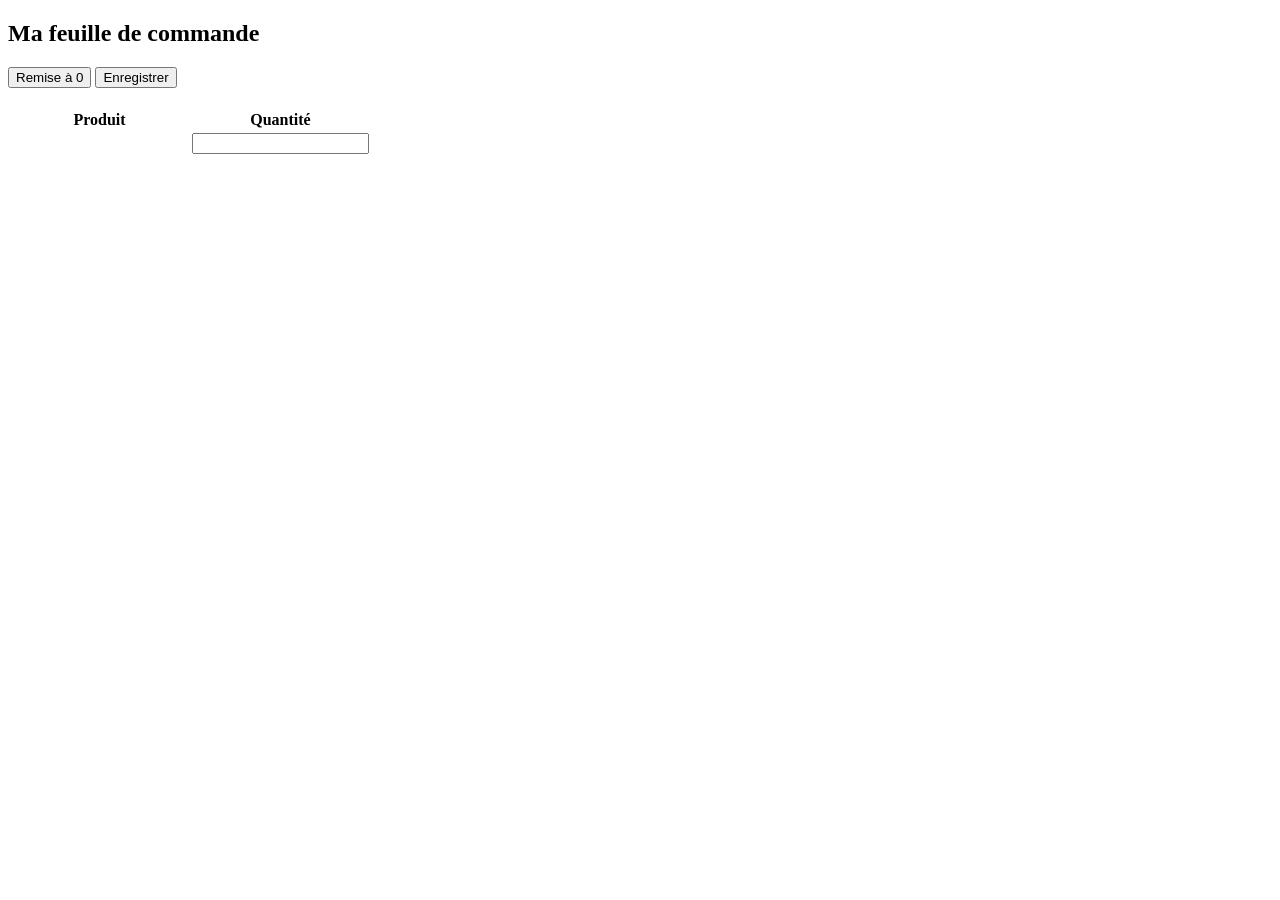
<file: src/main/resources/templates/commandes/index.html>
<!DOCTYPE html>
<html xmlns:th="http://www.thymeleaf.org">

<head th:replace="~{layout/base :: head}"
></head>

<body class="client_page">

<div th:replace="~{layout/base :: layout(~{::section})}">
    <section>

        <div class="container py-4">

            <!-- Header -->
            <form th:action="@{/commandes}" method="post">

                <div class="d-flex justify-content-between align-items-center mb-4">
                    <h1 class="mb-0">Ma feuille de commande</h1>

                    <div class="d-flex gap-2">
                        <button type="button"
                                class="btn btn-warning"
                                onclick="resetQuantities()">
                            Remise à 0
                        </button>

                        <button class="btn btn-primary btn-save" type="submit">
                            Enregistrer
                        </button>
                    </div>
                </div>
                <!-- Catégories -->
                <div th:each="category : ${productsByCategory}" class="mb-5">

                    <h2 class="h4 mb-3" th:text="${category.key}"></h2>

                    <table class="table table-striped table-hover table-bordered align-middle w-100 fixed-table">

                        <thead class="table-light">
                        <tr>
                            <th style="width: 50%;">Produit</th>
                            <th style="width: 50%;">Quantité</th>
                        </tr>
                        </thead>

                        <tbody>
                        <tr th:each="product : ${category.value}"
                            th:if="${product.active}">

                            <td th:text="${product.name}"></td>

                            <td>
                                <input type="number"
                                       class="form-control form-control-sm"
                                       th:name="'product_' + ${product.id}"
                                       th:value="${quantities[product.id]}"
                                       min="0"/>
                            </td>

                        </tr>
                        </tbody>

                    </table>

                </div>

            </form>

        </div>

    </section>
</div>
<footer th:replace="~{layout/base :: footer}"></footer>
<script>
    let modified = false;
    let allowExit = false;

    const form = document.querySelector('form');

    function resetQuantities() {

        const inputs = document.querySelectorAll('input[type="number"]');

        const hasPositiveValue = [...inputs].some(input => {
            return parseInt(input.value || 0, 10) > 0;
        });

        if (hasPositiveValue) {
            modified = true;
        }

        if (!confirm('Mettre toutes les quantités à 0 ?')) {
            return;
        }

        inputs.forEach(input => {
            input.value = "";
        });
    }

    document.querySelectorAll('input[type="number"]').forEach(input => {
        input.addEventListener('input', function() {
            modified = true;
        });
    });

    document.querySelector('.btn-save').addEventListener('click', () => {
        allowExit = true;
        modified = false;
    });


    window.addEventListener('beforeunload', function(e) {
        if (modified && !allowExit) {
            e.preventDefault();
        }
    });

    document.querySelectorAll('a, button[type="submit"]:not(.btn-save)').forEach(el => {
        el.addEventListener('click', function(e) {
            if (modified ) {
                if (!confirm('Vous avez des modifications non enregistrées. Quitter quand même ?')) {
                    e.preventDefault();
                } else {
                    modified = false;
                }
            }
        });
    });

</script>
</body>
</html>
</file>
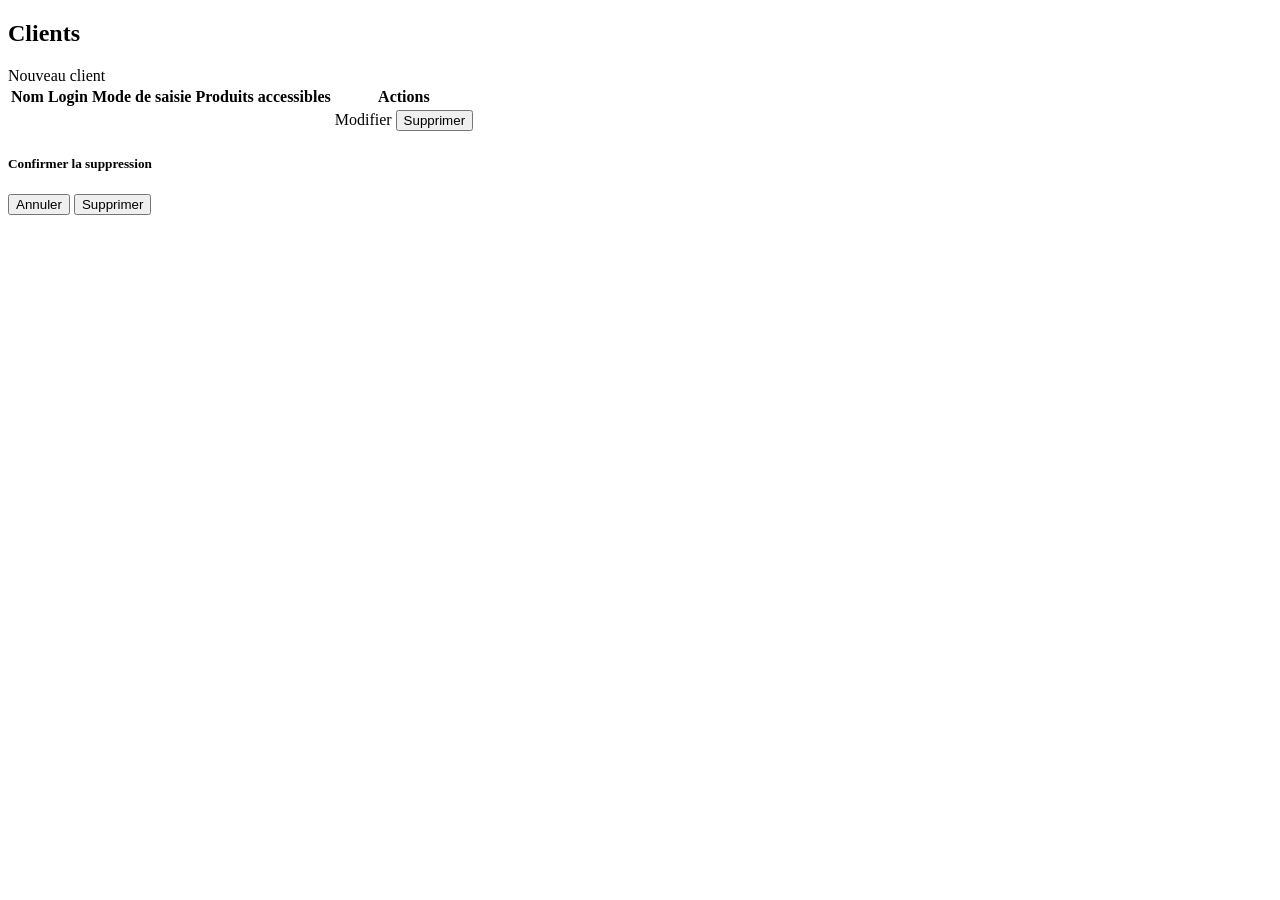
<file: src/main/resources/templates/admin/clients/index.html>
<!DOCTYPE html>
<html xmlns:th="http://www.thymeleaf.org">

<head th:replace="~{layout/base :: head}"></head>

<body class="admin_page">

<div th:replace="~{layout/base :: layout(~{::section})}">
    <section>
        <div class="d-flex justify-content-between align-items-center mb-3">
            <h1>Clients</h1>

            <a class="btn btn-primary"
               th:href="@{/admin/clients/nouveau}">
                Nouveau client
            </a>
        </div>
        <table class="table table-striped table-hover table-bordered align-middle">
            <tr>
                <th>Nom</th>
                <th>Login</th>
                <th>Mode de saisie</th>
                <th>Produits accessibles</th>
                <th>Actions</th>
            </tr>
            <tr th:each="client : ${clients}">
                <td th:text="${client.name}"></td>
                <td th:text="${client.login}"></td>
                <td th:text="${client.inputMode == 'ORDER' ? 'Commande' : 'Stock'}"></td>
                <td th:text="${client.accessibleProducts.size()}"></td>
                <td>
                    <div class="d-flex align-items-center gap-1 mb-3">
                        <a class = "btn btn-primary"th:href="@{/admin/clients/{id}/modifier(id=${client.id})}">Modifier</a>
                        <button class="btn btn-danger"
                                data-bs-toggle="modal"
                                data-bs-target="#modalConfirm"
                                th:attr="data-action=@{/admin/clients/{id}/supprimer(id=${client.id})},
                     data-name=${client.name}">
                            Supprimer
                        </button>


                    </div>
                </td>
            </tr>
        </table>

        <!-- Modal -->
        <div class="modal fade" id="modalConfirm" tabindex="-1">
            <div class="modal-dialog">
                <div class="modal-content">
                    <div class="modal-header">
                        <h5 class="modal-title">Confirmer la suppression</h5>
                    </div>
                    <div class="modal-body">
                        <p id="modalMessage"></p>
                    </div>
                    <div class="modal-footer">
                        <form id="modalForm" method="post">
                            <input type="hidden" th:name="${_csrf.parameterName}" th:value="${_csrf.token}"/>
                            <button type="button" class="btn btn-secondary" data-bs-dismiss="modal">Annuler</button>
                            <button type="submit" class="btn btn-danger">Supprimer</button>
                        </form>
                    </div>
                </div>
            </div>
        </div>

        <script>
            document.getElementById('modalConfirm').addEventListener('show.bs.modal', function(event) {
                const button = event.relatedTarget;
                const action = button.getAttribute('data-action');
                const name = button.getAttribute('data-name');
                document.getElementById('modalMessage').textContent = 'Voulez-vous vraiment supprimer le client ' + name + ' ?';
                document.getElementById('modalForm').action = action;
            });
        </script>

    </section>
</div>
<footer th:replace="~{layout/base :: footer}"></footer>
</body>
</html>
</file>
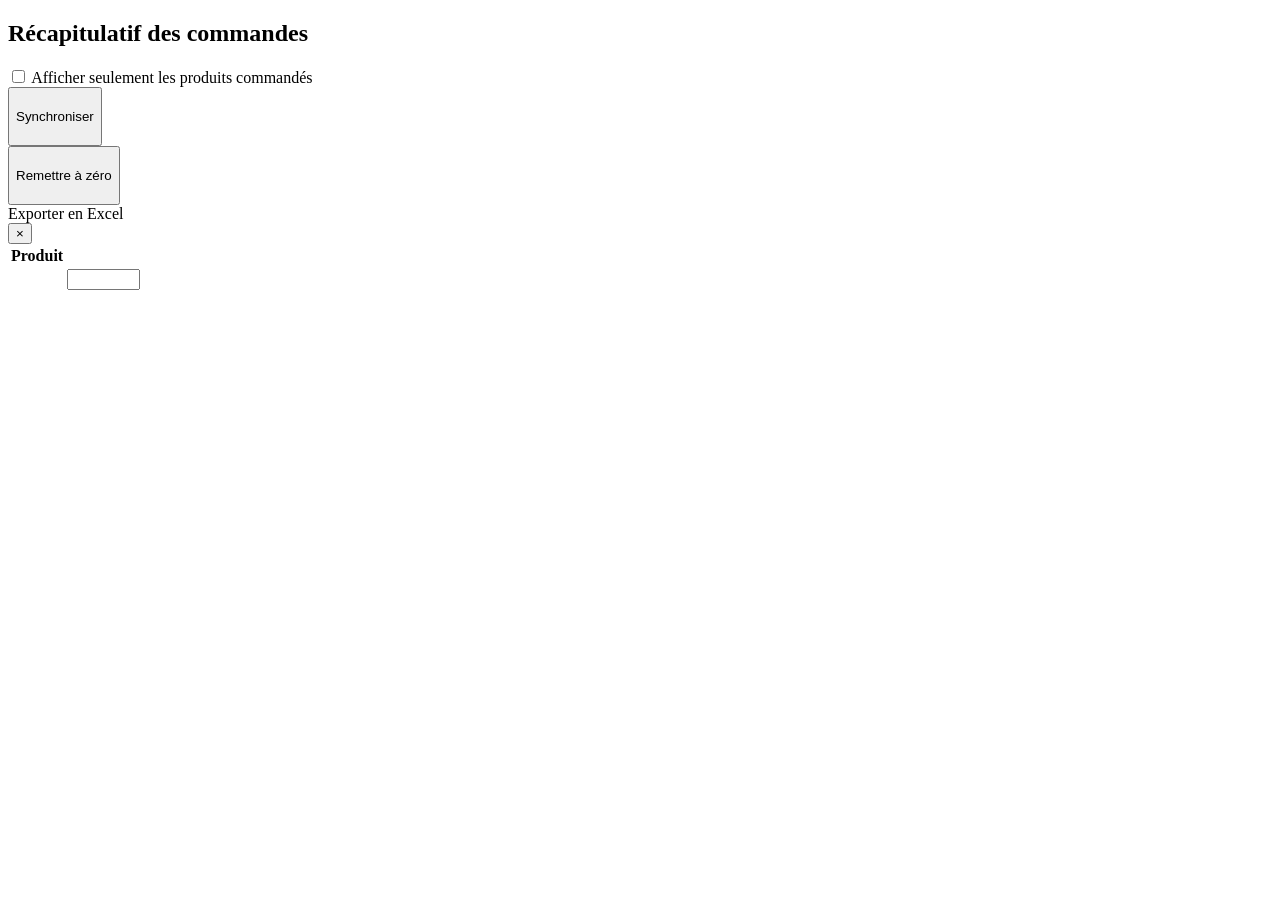
<file: src/main/resources/templates/admin/commandes/index.html>
<!DOCTYPE html>
<html xmlns:th="http://www.thymeleaf.org">

<head th:replace="~{layout/base :: head}"></head>

<body class="admin_page">

<div th:replace="~{layout/base :: layout(~{::section})}">
    <section>

        <div class="d-flex justify-content-between align-items-stretch gap-2 mb-3">
            <h1 class="mb-0">Récapitulatif des commandes</h1>

            <form method="get" class="d-flex align-items-center">
                <div class="form-check mb-0">
                    <input class="form-check-input" type="checkbox"
                           name="seulementCommandes"
                           value="true"
                           th:checked="${seulementCommandes}"
                           onchange="this.form.submit()"/>
                    <label class="form-check-label">
                        Afficher seulement les produits commandés
                    </label>
                </div>
                <input type="hidden" name="seulementCommandes" value="false"/>
            </form>

            <div class="d-flex align-items-center gap-2">

                <form method="post" th:action="@{/admin/commandes/sync}">
                    <input type="hidden" th:name="${_csrf.parameterName}" th:value="${_csrf.token}" />
                    <button type="submit" class="btn btn-warning btn-change" style="height: 59px;"
                            onclick="return confirm('Confirmer la synchronisation ? Toutes les données du tableau seront écrasées')">
                        Synchroniser
                    </button>
                </form>

                <form method="post" th:action="@{/admin/commandes/reset}">
                    <input type="hidden" th:name="${_csrf.parameterName}" th:value="${_csrf.token}" />
                    <button type="submit" class="btn btn-danger btn-change" style="height: 59px;"
                            onclick="return confirm('Confirmer la suppression ? Toutes les données des commandes clients et du tableau récapitulatif seront supprimées')">
                        Remettre à zéro
                    </button>
                </form>

                <a class="btn btn-primary btn-export"
                   style="height: 59px"
                   th:href="@{/admin/commandes/export}">
                    Exporter en Excel
                </a>

            </div>
        </div>

        <!-- ORDERS LIST -->
        <div th:each="order : ${orders}"
             class="d-flex align-items-center border rounded p-3 mb-2">

    <span th:text="${order.user.name + ' a enregistré une commande le ' +
    #temporals.format(order.date, 'EEEE dd MMMM à HH''h''mm')}"></span>

            <form th:action="@{/admin/commandes/{id}/delete(id=${order.id})}"
                  method="post"
                  class="ms-auto">

                <button type="submit" class="btn btn-sm btn-outline-primary">
                    ×
                </button>

            </form>
        </div>

        <!-- FORM SAVE GLOBAL -->
        <form id="saveForm">

            <input type="hidden"
                   th:name="${_csrf.parameterName}"
                   th:value="${_csrf.token}" />

            <table class="table table-striped table-hover table-bordered align-middle">

                <thead>
                <tr>
                    <th>Produit</th>

                    <th th:each="client, iterStat : ${clients}"
                        th:classappend="${client.inputMode == 'ORDER'
                        and (iterStat.first
                        or clients[iterStat.index - 1].inputMode == 'STOCK')} ? 'separator-col' : ''">

                        <a th:href="@{/admin/commandes/edit/{id}(id=${client.id})}"
                           th:text="${client.name}">
                        </a>

                    </th>

                </tr>
                </thead>

                <tbody>

                <tr th:each="product, pStat : ${products}"
                    th:classappend="${product.category == 'boeuf'} ? 'table-boeuf'
                   : (${product.category == 'veau'} ? 'table-veau'
                   : 'table-porc')">

                    <td th:text="${product.name}"></td>

                    <td th:each="client, cStat : ${clients}"
                        th:classappend="${client.inputMode == 'ORDER'
                            and (cStat.first
                            or clients[cStat.index - 1].inputMode == 'STOCK')} ? 'separator-col' : ''"
                        th:with="i=${pStat.index * clients.size() + cStat.index}">
                        <!-- ========================= -->
                        <!-- COMMON DATA (TOUJOURS) -->
                        <!-- ========================= -->

                        <input type="hidden"
                               th:name="'items[' + ${i} + '].userId'"
                               th:value="${client.id}" />

                        <input type="hidden"
                               th:name="'items[' + ${i} + '].productId'"
                               th:value="${product.id}" />

                        <input type="hidden"
                               th:name="'items[' + ${i} + '].quantity'"
                               th:value="${quantities[client.id] != null ? quantities[client.id][product.id] : 0}" />

                        <!-- ========================= -->
                        <!-- STOCK MODE (READ ONLY) -->
                        <!-- ========================= -->

                        <div class="d-flex justify-content-between align-items-center">

                    <span th:text="${quantities[client.id] != null ? quantities[client.id][product.id] : 0}">
                    </span>

                            <input th:if="${quantities[client.id] != null
                                    and quantities[client.id][product.id] != 0}"
                                    type="number"
                                   min="0"
                                   class="form-control form-control-sm text-end ms-auto"
                                   style="width:65px;"
                                   th:name="'items[' + ${i} + '].doneQuantity'"
                                   th:value="${doneQuantities[client.id] != null ? doneQuantities[client.id][product.id] : 0}" />

                        </div>

                    </td>

                </tr>

                </tbody>

            </table>

        </form>

    </section>
</div>

<script>


    const csrfToken =
        document.querySelector('meta[name="_csrf"]').content;

    const csrfHeader =
        document.querySelector('meta[name="_csrf_header"]').content;

    document.querySelectorAll("input[name$='doneQuantity']")
        .forEach(input => {

            input.addEventListener("change", async () => {
                await saveDoneQuantity(input);
            });

        });

    async function saveDoneQuantity(input) {

        const row = input.closest("tr");
        const cell = input.closest("td");

        const productId = row.querySelector("input[name$='productId']").value;
        const userId = cell.querySelector("input[name$='userId']").value;
        const quantity = cell.querySelector("input[name$='quantity']").value;

        const item = {
            userId,
            productId,
            quantity,
            doneQuantity: input.value
        };

        await fetch('/admin/commandes/item', {
            method: 'POST',
            headers: {
                'Content-Type': 'application/json',
                [csrfHeader]: csrfToken
            },
            body: JSON.stringify(item)
        });
    }



</script>
<footer th:replace="~{layout/base :: footer}"></footer>
</body>
</html>
</file>
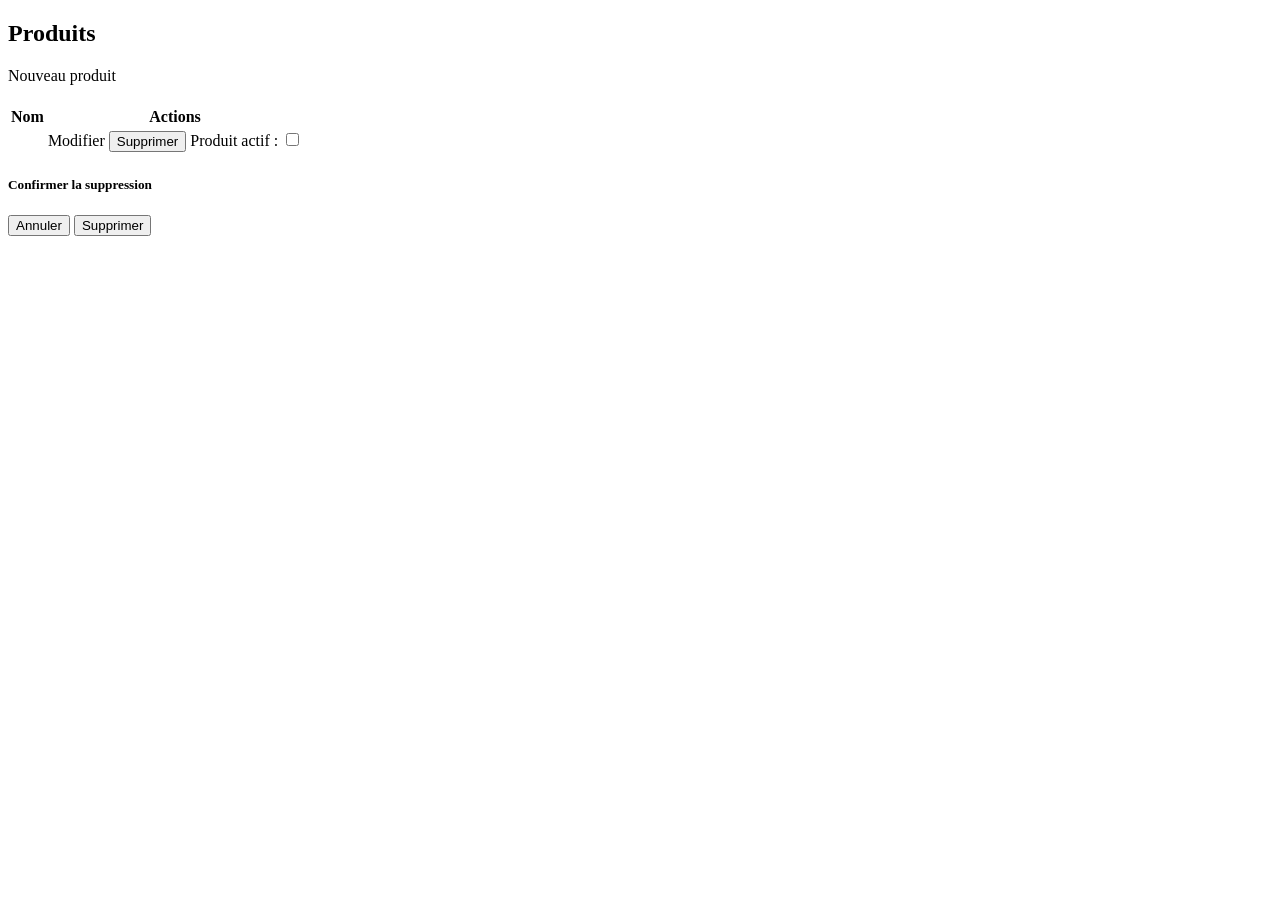
<file: src/main/resources/templates/admin/produits/index.html>
<!DOCTYPE html>
<html xmlns:th="http://www.thymeleaf.org">

<head th:replace="~{layout/base :: head}"></head>

<body class="admin_page">

<div th:replace="~{layout/base :: layout(~{::section})}">
    <section>
        <div class="d-flex justify-content-between align-items-center mb-3">
            <h1>Produits</h1>
            <a class="btn btn-primary" th:href="@{/admin/produits/nouveau}">Nouveau produit</a>
        </div>

        <div th:each="category : ${productsByCategory}">
            <h2 th:text="${category.key}"></h2>
            <table class="table table-striped table-hover table-bordered align-middle">
                <tr>
                    <th>Nom</th>
                    <th>Actions</th>
                </tr>
                <tr th:each="product : ${category.value}">
                    <td th:text="${product.name}"></td>
                    <td>
                        <div class="d-flex align-items-center gap-1">
                            <a class="btn btn-primary" th:href="@{/admin/produits/{id}/modifier(id=${product.id})}">Modifier</a>
                            <button class="btn btn-danger"
                                    data-bs-toggle="modal"
                                    data-bs-target="#modalConfirm"
                                    th:attr="data-action=@{/admin/produits/{id}/supprimer(id=${product.id})},data-name=${product.name}">
                                Supprimer
                            </button>

                            <label class="form-check-label">
                                Produit actif :
                            </label>

                            <input type="checkbox"
                                   class="checkActive"
                                   name="active"
                                   th:value="${product.id}"
                                   th:checked="${product.active}"/>
                        </div>
                    </td>
                </tr>
            </table>
        </div>

        <!-- Modal -->
        <div class="modal fade" id="modalConfirm" tabindex="-1">
            <div class="modal-dialog">
                <div class="modal-content">
                    <div class="modal-header">
                        <h5 class="modal-title">Confirmer la suppression</h5>
                    </div>
                    <div class="modal-body">
                        <p id="modalMessage"></p>
                    </div>
                    <div class="modal-footer">
                        <form id="modalForm" method="post">
                            <input type="hidden" th:name="${_csrf.parameterName}" th:value="${_csrf.token}"/>
                            <button type="button" class="btn btn-secondary" data-bs-dismiss="modal">Annuler</button>
                            <button type="submit" class="btn btn-danger">Supprimer</button>
                        </form>
                    </div>
                </div>
            </div>
        </div>


    </section>
</div>
<footer th:replace="~{layout/base :: footer}"></footer>
<script>

    document.getElementById('modalConfirm').addEventListener('show.bs.modal', function(event) {
        const button = event.relatedTarget;
        document.getElementById('modalMessage').textContent = 'Voulez-vous vraiment supprimer ' + button.getAttribute('data-name') + ' ?';
        document.getElementById('modalForm').action = button.getAttribute('data-action');
    });

    document.querySelectorAll('.checkActive').forEach(cb => {
        cb.addEventListener('change', async (e) => {

            const id = e.target.value;
            const active = e.target.checked;
            const previous = !active;

            const token = document.querySelector('meta[name="_csrf"]').content;
            const header = document.querySelector('meta[name="_csrf_header"]').content;

            const res = await fetch(`/admin/produits/${id}/active`, {
                method: "PATCH",
                headers: {
                    "Content-Type": "application/json",
                    [header]: token
                },
                body: JSON.stringify({ active })
            });

            if (!res.ok) {

                if (!res.ok) e.target.checked = previous; // rollback UI
                alert("Le produit ne peut pas être désactivé, il est présent dans une commande client !")
            }
        });
    });
</script>
</body>
</html>
</file>
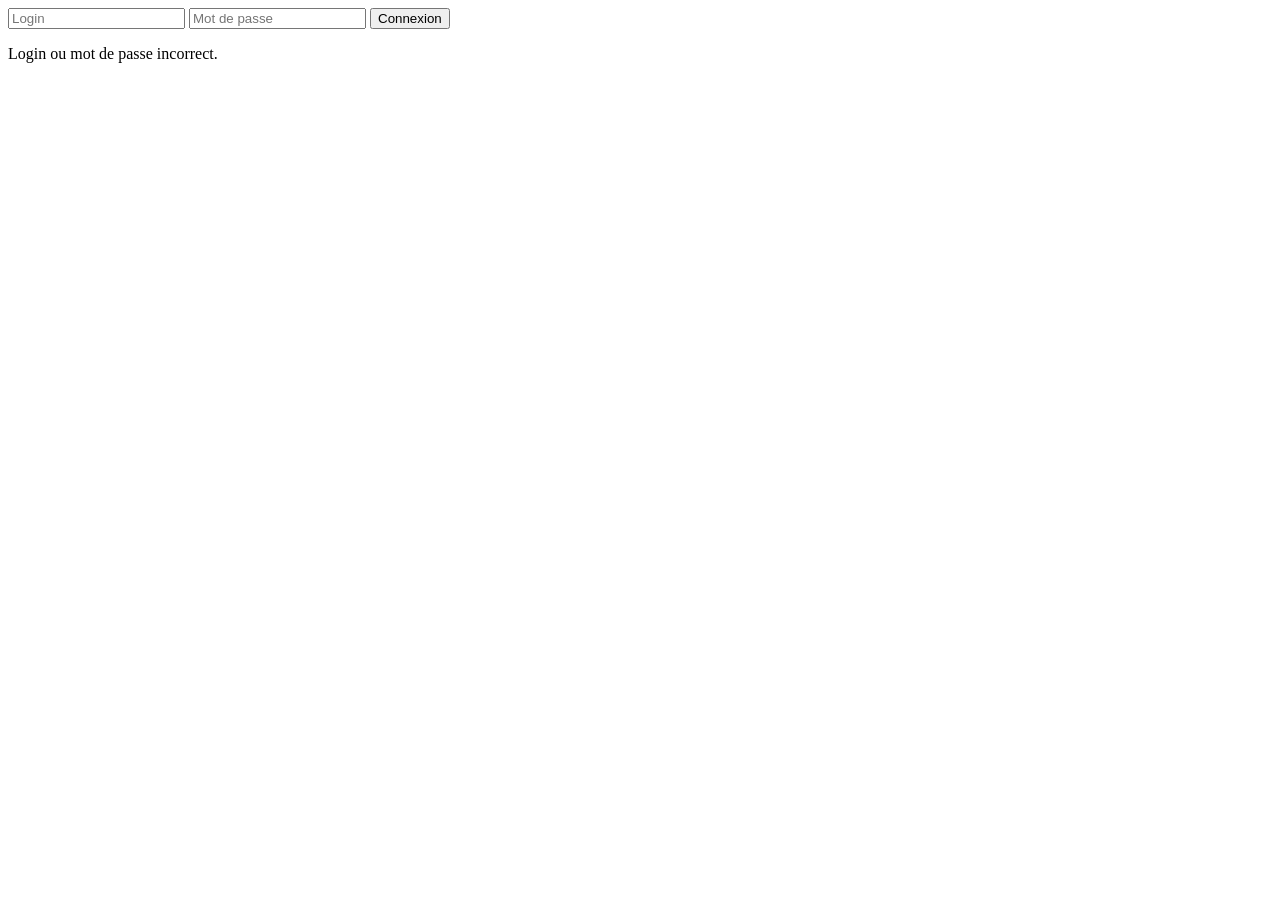
<file: src/main/resources/templates/auth/login.html>
<!DOCTYPE html>
<html xmlns:th="http://www.thymeleaf.org">
<body>
<form th:action="@{/login}" method="post">
    <input type="text" name="username" placeholder="Login"/>
    <input type="password" name="password" placeholder="Mot de passe"/>
    <button type="submit">Connexion</button>

    <p th:if="${param.error}">Login ou mot de passe incorrect.</p>
</form>
</body>
</html>
</file>
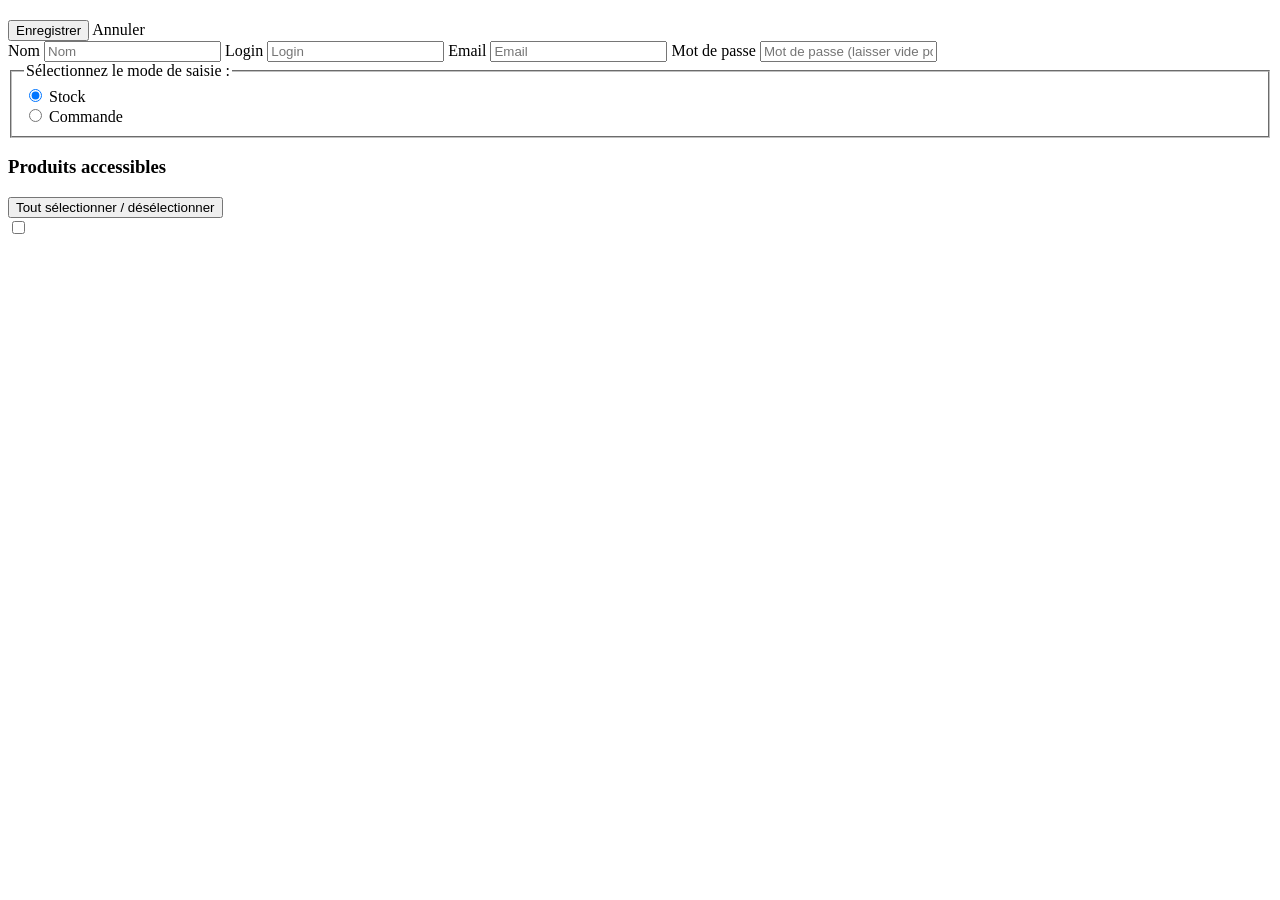
<file: src/main/resources/templates/admin/clients/form.html>
<!DOCTYPE html>
<html xmlns:th="http://www.thymeleaf.org">

<head th:replace="~{layout/base :: head}"></head>

<body class="admin_page">

<div th:replace="~{layout/base :: layout(~{::section})}">
    <section>
        <form th:action="${client.id} ? @{/admin/clients/{id}(id=${client.id})} : @{/admin/clients}"
              method="post">
            <div class="d-flex align-items-center mb-3">
                <h1 class="me-auto"
                    th:text="${client.id} ? 'Modifier le client' : 'Nouveau client'"></h1>
                <button class="btn btn-primary me-1" type="submit">Enregistrer</button>
                <a class="btn btn-danger" th:href="@{/admin/clients}">Annuler</a>
            </div>

            <label for="name">Nom</label>
            <input id="name" type="text" name="name" th:value="${client.name}" placeholder="Nom"/>

            <label for="login">Login</label>
            <input id="login" type="text" name="login" th:value="${client.login}" placeholder="Login"/>

            <label for="email">Email</label>
            <input id="email" type="email" name="email" autocomplete="off" th:value="${client.email}" placeholder="Email"/>

            <label for="password">Mot de passe</label>
            <input id="password" type="password" name="password" autocomplete="off" placeholder="Mot de passe (laisser vide pour ne pas changer)"/>

            <fieldset>
                <legend>Sélectionnez le mode de saisie&nbsp;:</legend>

                <div>
                    <input type="radio"
                           id="stock"
                           name="inputMode"
                           value="STOCK" checked
                           th:checked="${client.inputMode == 'STOCK'}" />
                    <label for="stock">Stock</label>
                </div>

                <div>
                    <input type="radio"
                           id="commande"
                           name="inputMode"
                           value="ORDER"
                           th:checked="${client.inputMode == 'ORDER'}" />
                    <label for="commande">Commande</label>
                </div>
            </fieldset>


            <h3>Produits accessibles</h3>
            <button type="button" onclick="toggleAll()">
                Tout sélectionner / désélectionner
            </button>
            <div th:each="product : ${allProducts}">
                <label>
                    <input type="checkbox"
                           name="productIds"
                           th:value="${product.id}"
                           th:checked="${client.accessibleProducts.contains(product)}"/>
                    <span th:text="${product.name}"></span>
                    <small th:text="${product.category}"></small>
                </label>
            </div>
        </form>
    </section>
</div>
<footer th:replace="~{layout/base :: footer}"></footer>
<script>
    function toggleAll() {
        const checkboxes = document.querySelectorAll(
            'input[name="productIds"]'
        );

        const allChecked = [...checkboxes].every(cb => cb.checked);

        checkboxes.forEach(cb => {
            cb.checked = !allChecked;
        });
    }
</script>
</body>
</html>
</file>
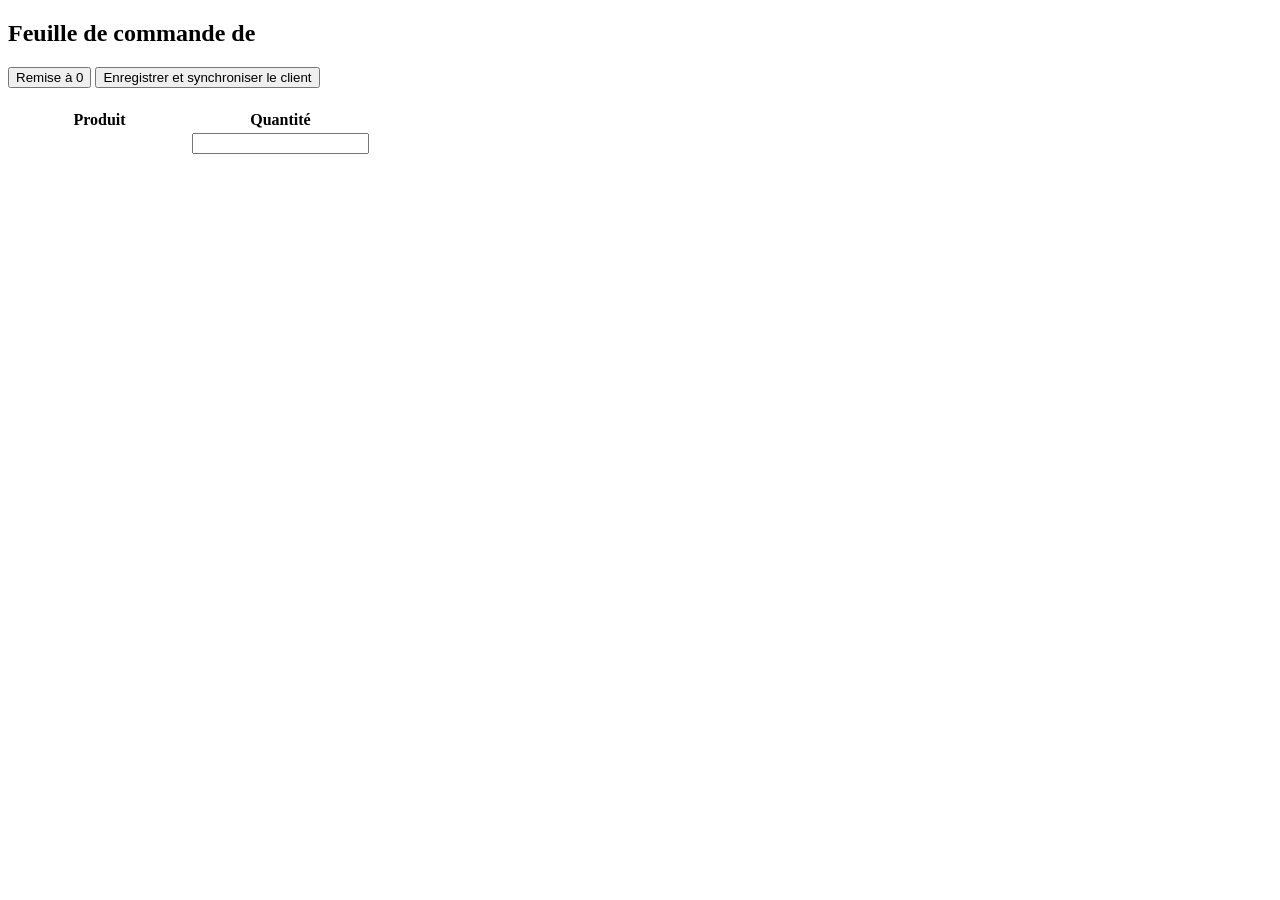
<file: src/main/resources/templates/admin/commandes/edit.html>
<!DOCTYPE html>
<html xmlns:th="http://www.thymeleaf.org">

<head th:replace="~{layout/base :: head}"
></head>

<body class="admin_page">

<div th:replace="~{layout/base :: layout(~{::section})}">
    <section>

        <div class="container py-4">

            <!-- Header -->
            <form th:action="@{/admin/commandes/edit/{id}(id=${client.id})}" method="post">

                <!-- <input type="hidden" name="clientId" th:value="${client.id}"> -->

                <div class="d-flex justify-content-between align-items-center mb-4">
                    <h1 class="mb-0">
                        Feuille de commande de <span th:text="${client.name}"></span>
                    </h1>

                    <div class="d-flex gap-2">
                        <button type="button"
                                class="btn btn-warning"
                                onclick="resetQuantities()">
                            Remise à 0
                        </button>

                        <button class="btn btn-primary btn-save" type="submit">
                            Enregistrer et synchroniser le client
                        </button>
                    </div>
                </div>
                <!-- Catégories -->
                <div th:each="category : ${productsByCategory}" class="mb-5">

                    <h2 class="h4 mb-3" th:text="${category.key}"></h2>

                    <table class="table table-striped table-hover table-bordered align-middle w-100 fixed-table">

                        <thead class="table-light">
                        <tr>
                            <th style="width: 50%;">Produit</th>
                            <th style="width: 50%;">Quantité</th>
                        </tr>
                        </thead>

                        <tbody>
                        <tr th:each="product : ${category.value}"
                            th:if="${product.active}">

                            <td th:text="${product.name}"></td>

                            <td>
                                <input type="number"
                                       class="form-control form-control-sm"
                                       th:name="'product_' + ${product.id}"
                                       th:value="${quantities[product.id]}"
                                       min="0"/>
                            </td>

                        </tr>
                        </tbody>

                    </table>

                </div>

            </form>

        </div>
        <script>
            let modified = false;
            let allowExit = false;

            const form = document.querySelector('form');

            function resetQuantities() {

                const inputs = document.querySelectorAll('input[type="number"]');

                const hasPositiveValue = [...inputs].some(input => {
                    return parseInt(input.value || 0, 10) > 0;
                });

                if (hasPositiveValue) {
                    modified = true;
                }

                if (!confirm('Mettre toutes les quantités à 0 ?')) {
                    return;
                }

                inputs.forEach(input => {
                    input.value = "";
                });
            }

            document.querySelectorAll('input[type="number"]').forEach(input => {
                input.addEventListener('input', function() {
                    modified = true;
                });
            });

            document.querySelector('.btn-save').addEventListener('click', () => {
                allowExit = true;
                modified = false;
            });


            window.addEventListener('beforeunload', function(e) {
                if (modified && !allowExit) {
                    e.preventDefault();
                }
            });

            document.querySelectorAll('a, button[type="submit"]:not(.btn-save)').forEach(el => {
                el.addEventListener('click', function(e) {
                    if (modified ) {
                        if (!confirm('Vous avez des modifications non enregistrées. Quitter quand même ?')) {
                            e.preventDefault();
                        } else {
                            modified = false;
                        }
                    }
                });
            });

        </script>
    </section>
</div>
<footer th:replace="~{layout/base :: footer}"></footer>
</body>
</html>
</file>
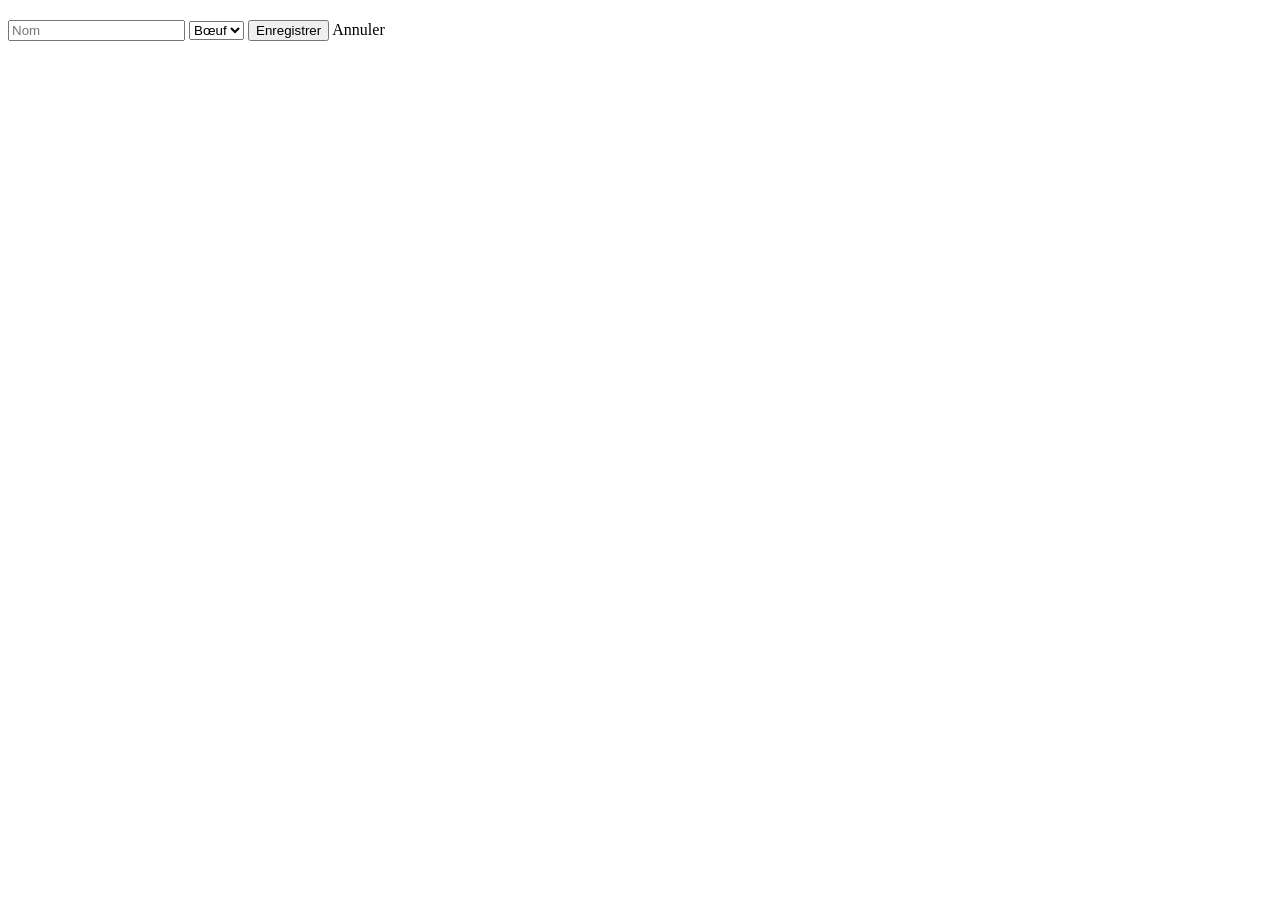
<file: src/main/resources/templates/admin/produits/form.html>
<!DOCTYPE html>
<html xmlns:th="http://www.thymeleaf.org">

<head th:replace="~{layout/base :: head}"></head>

<body class="admin_page">

<div th:replace="~{layout/base :: layout(~{::section})}">
    <section>
        <h1 th:text="${product.id} ? 'Modifier le produit' : 'Nouveau produit'"></h1>

        <!-- Si id existe → POST /{id}, sinon → POST / -->
        <form th:action="${product.id} ? @{/admin/produits/{id}(id=${product.id})} : @{/admin/produits}"
              method="post">

            <input type="text" name="name" th:value="${product.name}" placeholder="Nom"/>

            <select name="category">
                <option value="boeuf" th:selected="${product.category == 'boeuf'}">Bœuf</option>
                <option value="veau"  th:selected="${product.category == 'veau'}">Veau</option>
                <option value="porc"  th:selected="${product.category == 'porc'}">Porc</option>
            </select>


            <button type="submit">Enregistrer</button>
            <a th:href="@{/admin/produits}">Annuler</a>
        </form>
    </section>
</div>
<footer th:replace="~{layout/base :: footer}"></footer>
</body>
</html>
</file>
